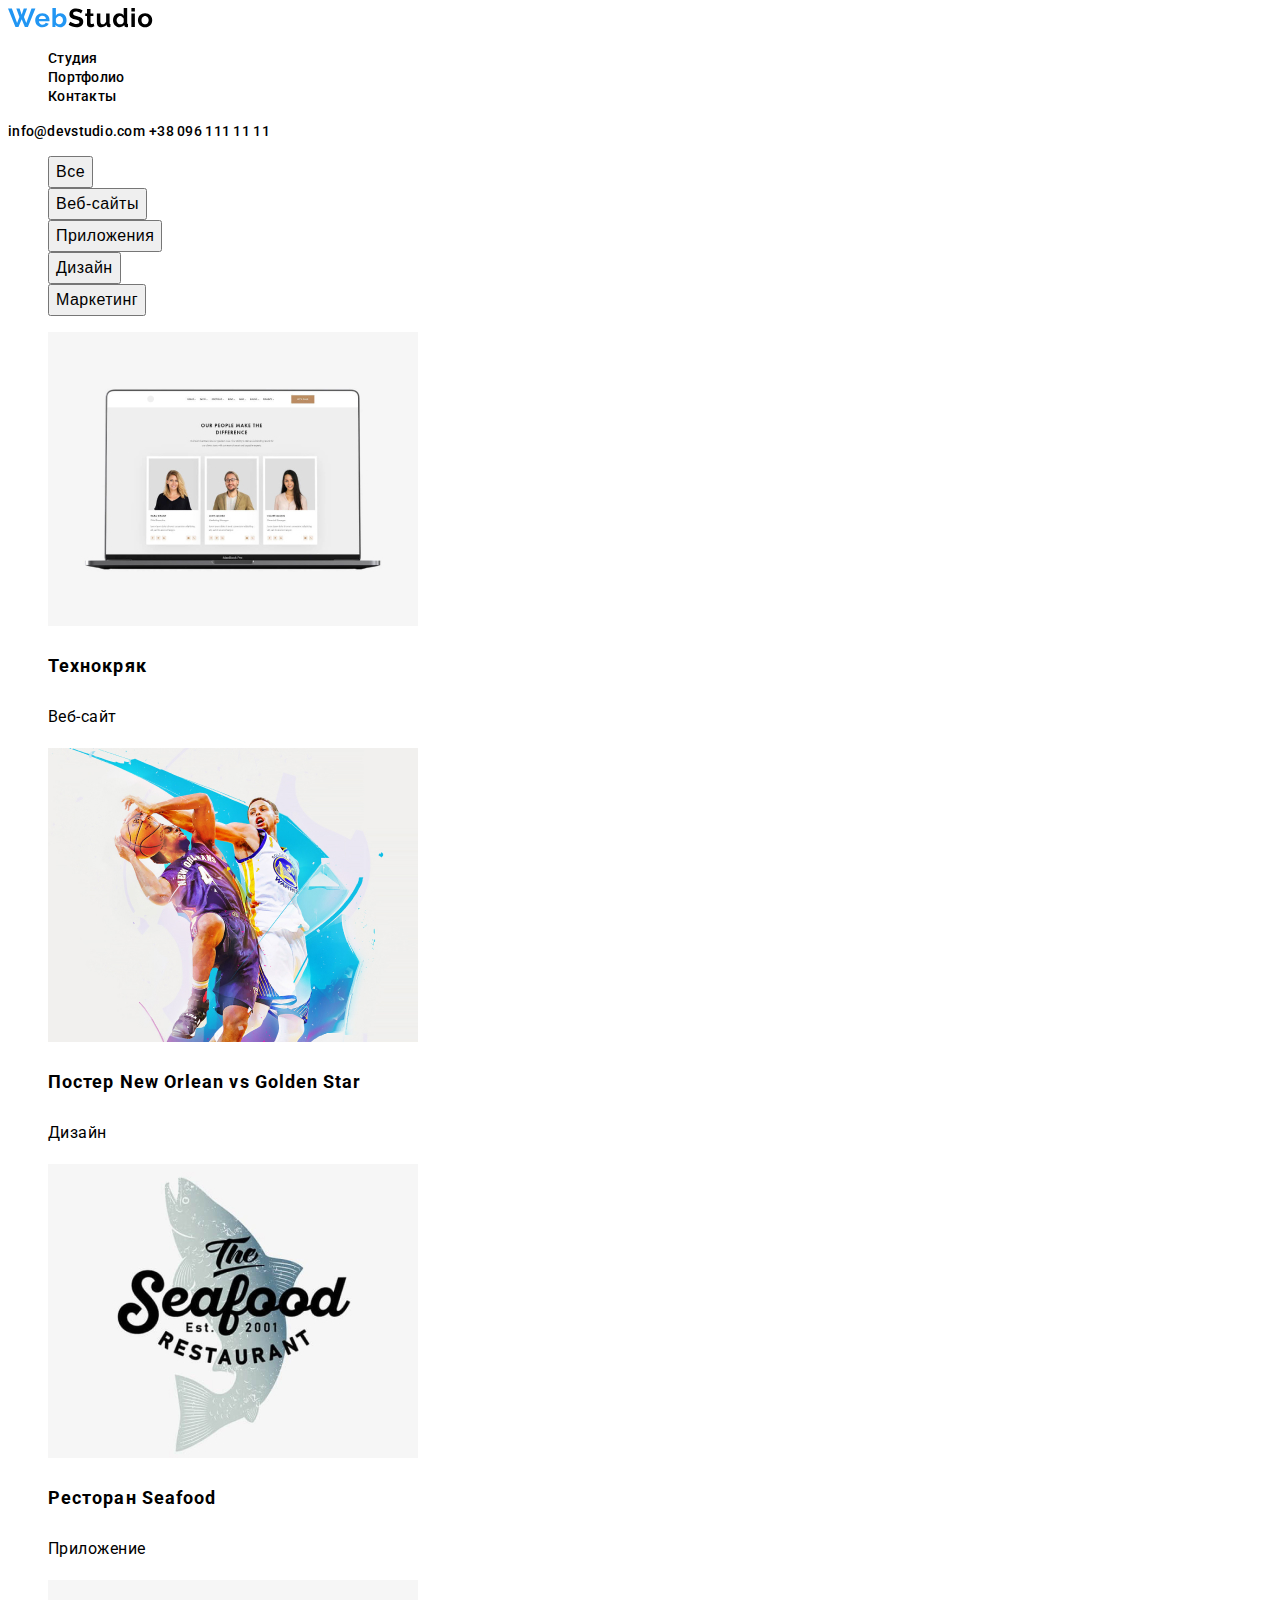
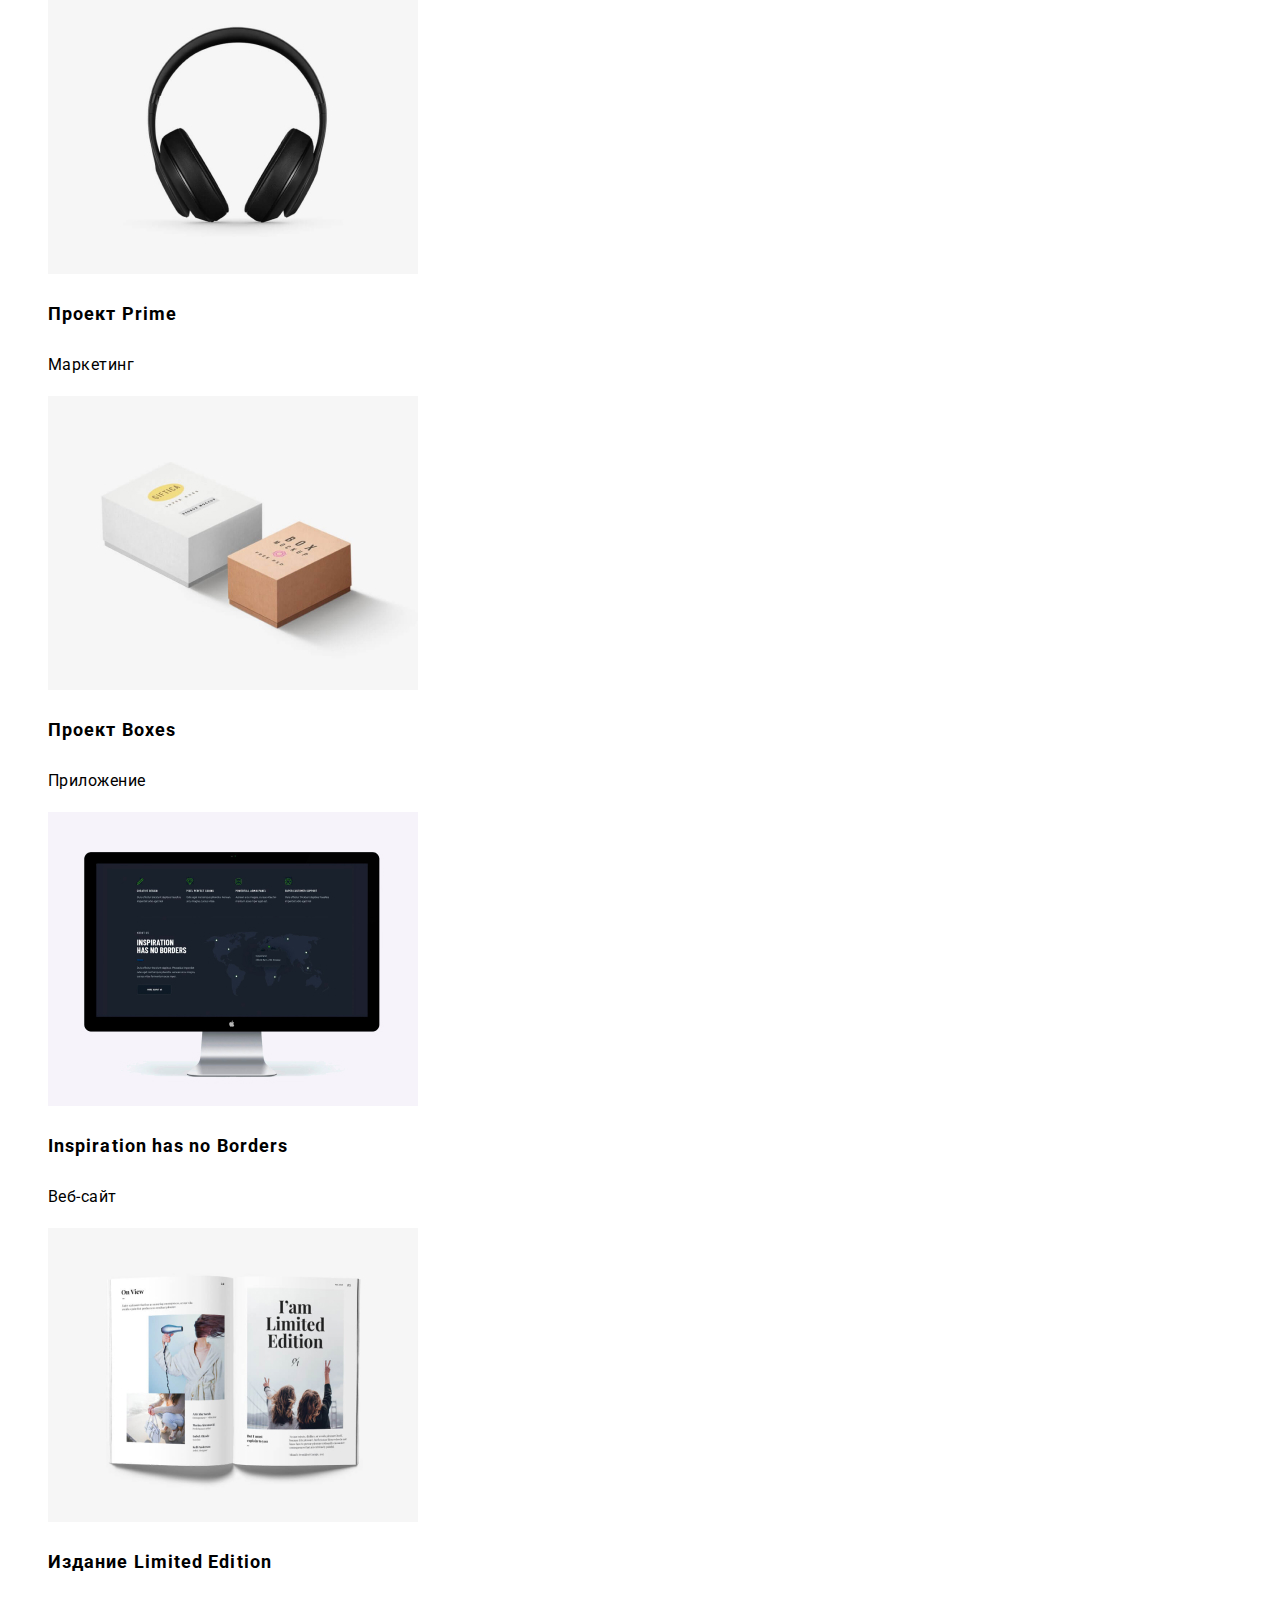
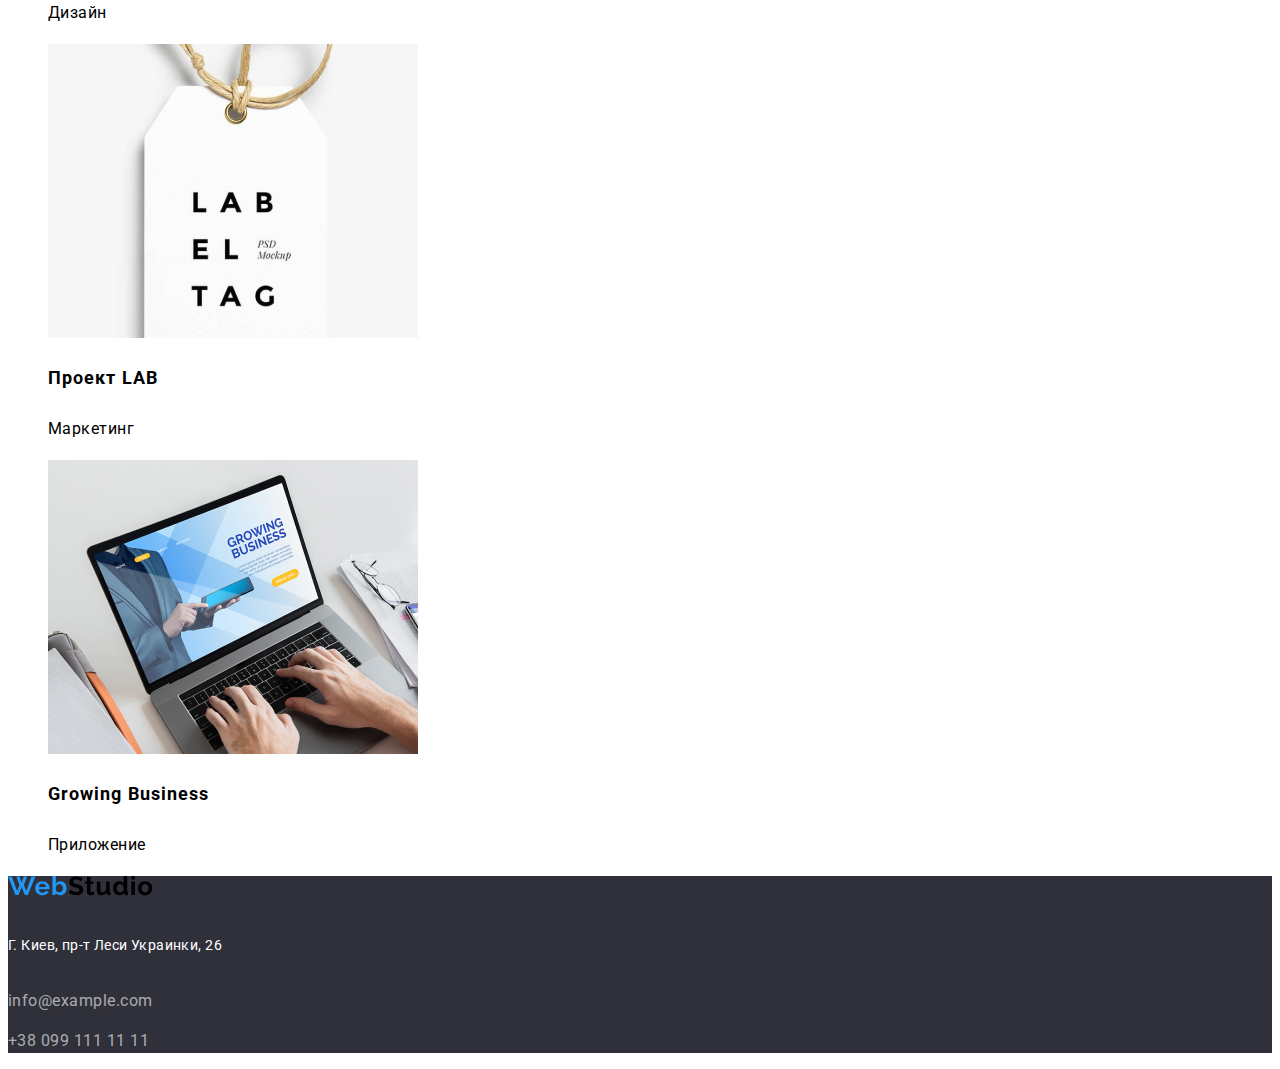
<file: portfolio.html>
<!DOCTYPE html>
<html lang="en">

<head>
    <meta charset="UTF-8">
    <meta http-equiv="X-UA-Compatible" content="IE=edge">
    <meta name="viewport" content="width=device-width, initial-scale=1.0">
    <title>portfolio</title>
    <link rel="preconnect" href="https://fonts.googleapis.com">
    <link rel="preconnect" href="https://fonts.gstatic.com" crossorigin>
    <link
        href="https://fonts.googleapis.com/css2?family=Open+Sans:wght@600&family=Raleway:wght@700&family=Roboto:wght@400;500;900&display=swap"
        rel="stylesheet">
    <link rel="stylesheet" href="./css/style.css">
</head>

<body>
    <header class="header">
        <nav class="header-navigation">
            <!--Шапка-->
            <a class="header-logo" href=""><img src="./img/WebStudio.svg" alt="Лого"></a>
            <ul class="header-list">
                <li class="header-item list"><a class="header-link link" href="index.html">Студия</a></li>
                <li class="header-item list"><a class="header-link link" href="">Портфолио</a></li>
                <li class="header-item list"><a class="header-link link" href="">Контакты</a></li>
            </ul>
        </nav>
        <a class="header-mail link" href="mailto:info@devstudio.com">info@devstudio.com</a>
        <a class="header-tel link" href="tel:+380961111111">+38 096 111 11 11</a>
    </header>
    <div class="button">
        <ul class= "list">
        <li><button class="button1" type="button">Все</button></li>
        <li><button class="button2" type="button">Веб-сайты</button></li>
        <li><button class="button3" type="button">Приложения</button></li>
        <li><button class="button4" type="button">Дизайн</button></li>
        <li><button class="button5" type="button">Маркетинг</button></li>
        </ul>
    </div>
    <div>
        <ul class="photo-list">
            <li>
                <img class="photo1" src="./img/Portfolio/img.jpg" alt="">
                <h3 class="nick">Технокряк</h3>
                <p class="idea">Веб-сайт</p>
            </li>
            <li>
                <img class="photo2" src="./img/Portfolio/img (1).jpg" alt="">
                <h3 class="nick">Постер New Orlean vs Golden Star</h3>
                <p class="idea">Дизайн</p>
            </li>
            <li>
                <img class="photo3" src="./img/Portfolio/img (2).jpg" alt="">
                <h3 class="nick">Ресторан Seafood</h3>
                <p class="idea">Приложение</p>
            </li>
            <li>
                <img class="photo4" src="./img/Portfolio/img (3).jpg" alt="">
                <h3 class="nick">Проект Prime</h3>
                <p class="idea">Маркетинг</p>
            </li>
            <li>
                <img class="photo5" src="./img/Portfolio/img (4).jpg" alt="">
                <h3 class="nick">Проект Boxes</h3>
                <p class="idea">Приложение</p>
            </li>
            <li>
                <img class="photo6" src="./img/Portfolio/img (5).jpg" alt="">
                <h3 class="nick">Inspiration has no Borders</h3>
                <p class="idea">Веб-сайт</p>
            </li>
            <li>
                <img class="photo7" src="./img/Portfolio/img (6).jpg" alt="">
                <h3 class="nick">Издание Limited Edition</h3>
                <p class="idea">Дизайн</p>
            </li>
            <li>
                <img class="photo8" src="./img/Portfolio/img (7).jpg" alt="">
                <h3 class="nick">Проект LAB</h3>
                <p class="idea">Маркетинг</p>
            </li>
            <li>
                <img class="photo9" src="./img/Portfolio/img (8).jpg" alt="">
                <h3 class="nick">Growing Business</h3>
                <p class="idea">Приложение</p>
            </li>
        </ul>
    </div>
    <section>
        <div class="about-navigation">
            <img src="./img/WebStudio.svg" alt="Лого" width="145">
            <h6 class="nav-geo">Г. Киев, пр-т Леси Украинки, 26</h6>
            <p class="nav-mail" lang="en">info@example.com</p>
            <p class="nav-tel">+38 099 111 11 11</p>
        </div>
</body>

</html>
</file>
<file: css/style.css>
* box-sizing:border-box;

:root {
  --main-title-color: #ffffff;
  --second-title-color: #212121;
  --first-text-color: rgba(255, 255, 255, 0.6);
  --second-text-color: #757575;
  --third-text-color: #212121;
  --fourth-text-color: #757575;
  --header-text-color: #212121;
  --accent-color: #2196f3;
}

body {
  font-family: roboto, sans-serif;
}
.photo-list {
  list-style: none;
}
.list {
  list-style: none;
}
.link {
  text-decoration: none;
}
/* ---------------------------------------------- HEADER ------------------------------- */
.header-link {
  font-weight: 500;
  font-size: 14px;
  line-height: 1.1;
  letter-spacing: 0.02em;
  color: var(--header-text-color);
}
.header-tel {
  font-weight: 500;
  font-size: 14px;
  line-height: 1.1;
  letter-spacing: 0.02em;
  color: var(--second-text-color);
}
.header-link:hover,
.header-link:focus {
  color: var(--accent-color);
}
.header-tel:hover,
.header-tel:focus {
  color: var(--accent-color);
}
.header-mail {
  font-weight: 500;
  font-size: 14px;
  line-height: 16px;
  letter-spacing: 0.02em;
  color: var(--second-text-color);
}
.header-mail:hover,
.header-mail:focus {
  color: var(--accent-color);
}
/* --------------------------------- HERO -------------------------- */
.hero-button:active {
  color: var(--accent-color);
}
.effect-color {
  background-color: #2f303a;
}
.hero-button {
  font-family: inherit;
  font-weight: bold;
  font-size: 1.8;
  line-height: 30px;
  letter-spacing: 0.06em;
  color: var(--main-title-color);
}
.effect-color {
  font-weight: 900;
 font-size: 44px;
  letter-spacing: 0.06em;
  text-transform: uppercase;
  color: var(--main-title-color);
  color:#ffffff;
}
.h3-list {
  font-weight: 700;
  font-size: 14px;
  line-height: 1.72;
  letter-spacing: 0.03em;
  text-transform: uppercase;
  color: var(--third-text-color);
  font-family: Roboto;
}
.p-list {
  font-weight: normal;
font-size: 14px;
line-height: 24px;
letter-spacing: 0.03em;
color: #757575;
  color: var(--second-text-color);
}

/* ------------------------ ABOUT --------------------------------- */
.about-as{
  font-weight: 700;
font-size: 36px;
line-height: 42px;
letter-spacing: 0.03em;
color: #212121;
}
.about-team {
  background-color: #f5f4fa;
}
.about-the-list {
  font-weight: bold;
  font-size: 1.16;
  line-height: 42px;
  letter-spacing: 0.03em;
  color: var(--third-text-color);
}
.we-are-team {
  font-weight: bold;
  font-size: 1.16;
  line-height: 42px;
  letter-spacing: 0.03em;
  color: var(--third-text-color);
}
.about-name {
  font-weight: 500;
font-size: 16px;
line-height: 19px;
letter-spacing: 0.03em;
color: #212121;
}
.about-proffesion {
  font-weight: 400;
font-size: 16px;
line-height: 19px;
letter-spacing: 0.03em;
color: #757575;
}
.about-navigation {
  background-color: #2f303a;
}
.mail2{
font-family: Roboto;
font-style: normal;
font-weight: 400;
font-size: 14px;
line-height: 24px;
letter-spacing: 0.03em;
color: rgba(255, 255, 255, 0.6);
}
.tel2{
font-family: Roboto;
font-style: normal;
font-weight: 400;
font-size: 14px;
line-height: 24px;
letter-spacing: 0.03em;
color: rgba(255, 255, 255, 0.6);
}

.nav-tel {
  font-weight: normal;
  font-size: 1.71;
  line-height: 24px;
  letter-spacing: 0.03em;
  color: rgba(255, 255, 255, 0.6);
}
.nav-mail {
  font-weight: normal;
  font-size: 1.71;
  line-height: 24px;
  letter-spacing: 0.03em;
  color: rgba(255, 255, 255, 0.6);
}
.nav-geo {
  font-weight: normal;
  font-size: 14px;
  line-height: 24px;
  letter-spacing: 0.03em;
  color: #ffffff;
}

/* !!!!!!!!!!!!!!! ---------------------- PORTFOLIO -------------------------- !!!!!!!!!!!!!!!! */
.about-navigation1 {
  background-color: #2f303a;
}

/* !!!!!!!!!!!!! BUTTONs !!!!!!!!!!!!! */
.button :focus {
  color: var(--accent-color);
  font-weight: 500;
font-size: 16px;
line-height: 26px;
letter-spacing: 0.03em;
color: #212121;
}
.button1 {
   font-weight: 500;
font-size: 16px;
line-height: 26px;
letter-spacing: 0.03em;
color: #212121;
  color: var(--header-text-color);
}
.button2 {
   font-weight: 500;
font-size: 16px;
line-height: 26px;
letter-spacing: 0.03em;
color: #212121;
  color: var(--header-text-color);
}
.button3 {
   font-weight: 500;
font-size: 16px;
line-height: 26px;
letter-spacing: 0.03em;
color: #212121;
  color: var(--header-text-color);
}
.button4 {
   font-weight: 500;
font-size: 16px;
line-height: 26px;
letter-spacing: 0.03em;
color: #212121;
  color: var(--header-text-color);
}
.button5 {
   font-weight: 500;
font-size: 16px;
line-height: 26px;
letter-spacing: 0.03em;
color: #212121;
  color: var(--header-text-color);
}
/* !!!!!!!!!!!!! PHOTOS !!!!!!!!!!!!! */
.photo1 {
  width: 370px;
  height: 294px;
}
.photo2 {
  width: 370px;
  height: 294px;
}
.photo3 {
  width: 370px;
  height: 294px;
}
.photo4 {
  width: 370px;
  height: 294px;
}
.photo5 {
  width: 370px;
  height: 294px;
}
.photo6 {
  width: 370px;
  height: 294px;
}
.photo7 {
  width: 370px;
  height: 294px;
}
.photo8 {
  width: 370px;
  height: 294px;
}
.photo9 {
  width: 370px;
  height: 294px;
}

.nick {
 font-weight: 700;
font-size: 18px;
line-height: 36px;
letter-spacing: 0.06em;
color: #212121;
  color: var(--third-text-color);
}
.idea {
 font-weight: 400;
font-size: 16px;
line-height: 30px;
letter-spacing: 0.03em;
  color: var(--fourth-text-color);
}
</file>
